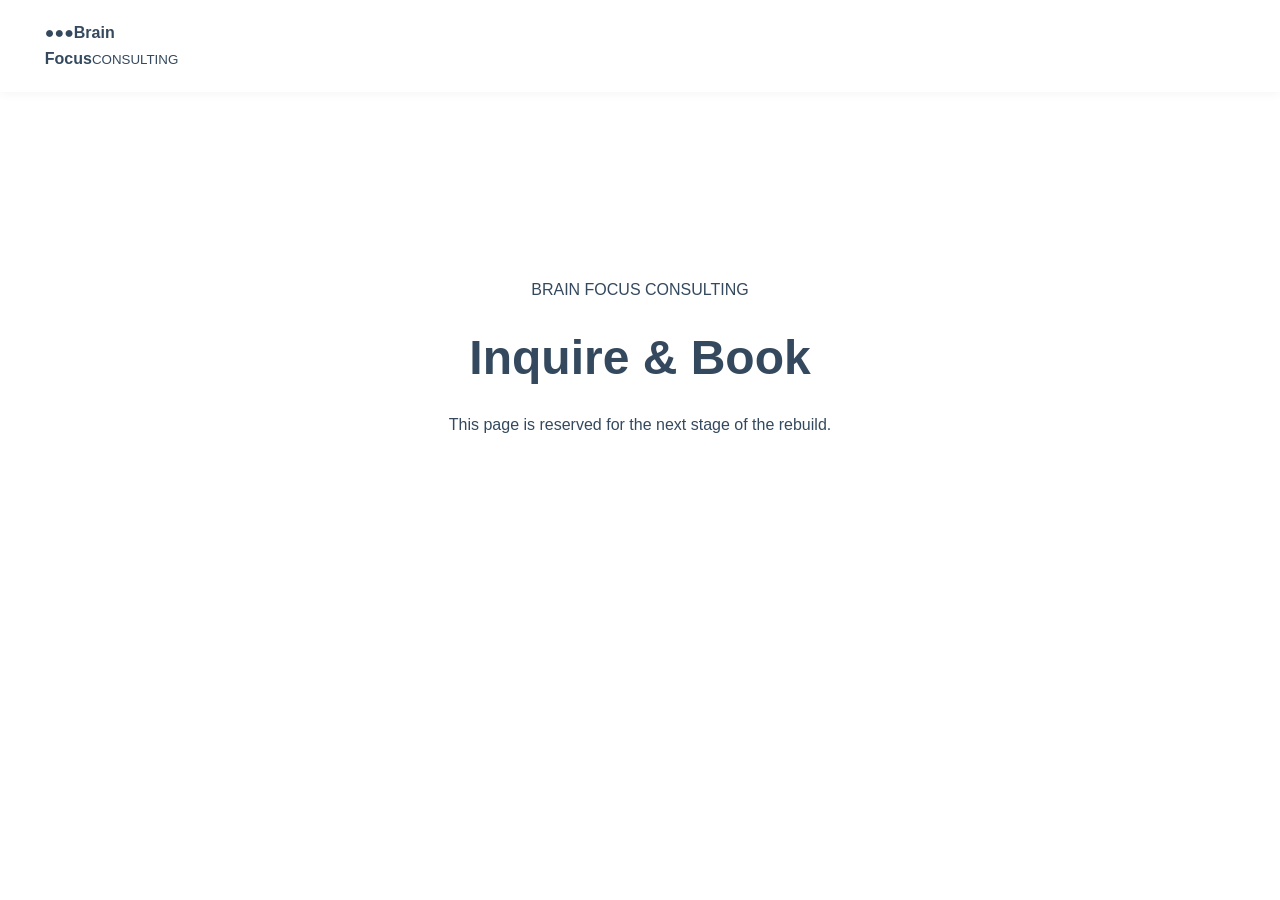
<file: inquire-book.html>
<!doctype html><html><head><meta charset="utf-8"><meta name="viewport" content="width=device-width,initial-scale=1"><title>Inquire & Book | Brain Focus</title><link rel="stylesheet" href="style.css"></head><body><header class="site-header"><a class="brand" href="index.html"><span class="brainmark">●●●</span><span><b>Brain Focus</b><small>CONSULTING</small></span></a></header><main><section class="blue" style="min-height:65vh;display:grid;place-items:center"><div class="center"><p class="eyebrow light">BRAIN FOCUS CONSULTING</p><h1 style="font-size:48px;margin:.2em">Inquire & Book</h1><p>This page is reserved for the next stage of the rebuild.</p><a class="btn orange" href="index.html">Back to Home</a></div></section></main></body></html>
</file>
<file: style.css>
:root{--blue:#1976c9;--navy:#183f70;--orange:#ed9826;--purple:#9a269f;--ink:#34495e;--pale:#f5f8fb}*{box-sizing:border-box}body{margin:0;font-family:Arial,Helvetica,sans-serif;color:var(--ink);line-height:1.62}a{text-decoration:none;color:inherit}.site-header{min-height:92px;display:flex;align-items:center;padding:8px 3.5%;gap:25px;background:#fff;position:sticky;top:0;z-index:20;box-shadow:0 2px 10px #0000000b}.brand{width:205px;flex:0 0 205px}.brand img{display:block;width:100%;height:auto}nav{display:flex;align-items:center;gap:25px;margin-left:auto;font-size:12px;letter-spacing:.5px;color:#075cb2}nav>a,.drop>button{white-space:nowrap}.drop{position:relative}.drop>button{border:0;background:none;color:#075cb2;font:inherit;cursor:pointer}.drop>span{display:none;position:absolute;top:28px;left:0;background:#1976c9;min-width:160px;padding:8px 0;box-shadow:0 6px 18px #0002}.drop:hover>span,.drop.open>span{display:block}.drop span a{display:block;color:#fff;padding:9px 16px}.drop span a:hover{background:#0c62ad}.cta{background:var(--orange);color:#fff!important;padding:14px 20px;border-radius:7px;font-weight:bold}.menu{display:none}.hero-original{background:#217bc2;min-height:520px;display:flex;align-items:center;justify-content:center;text-align:center;color:#fff;padding:70px 25px}.hero-inner{max-width:900px}.hero-original h1{font-size:52px;line-height:1.35;font-weight:400;margin:0 0 22px}.hero-original p{font-size:19px;max-width:800px;margin:0 auto 32px}.btn{display:inline-block;padding:14px 34px;border-radius:5px;color:#fff;font-weight:bold}.purple{background:var(--purple)}.bluebtn{background:#1f75c5}.assessment-orange{text-align:center;background:var(--orange);color:#08275a;padding:26px 20px 30px}.assessment-orange h2{margin:0;font-size:29px}.assessment-orange p{margin:0 0 14px;font-size:18px}.split{max-width:1110px;margin:auto;padding:80px 28px;display:grid;grid-template-columns:1fr 1fr;gap:75px;align-items:center}.copy h2,.wins h2,.services h2,.quote h2,.video-section h2{font-size:38px;line-height:1.2;color:#1776c8;margin:0 0 6px;font-weight:500}.copy h3,.quote h3{font-weight:400;color:#666;margin:0 0 24px}.copy p{margin:0 0 18px}.framed{position:relative;padding:0 18px 18px 0}.framed:after{content:"";position:absolute;left:24px;top:24px;right:0;bottom:0;border:5px solid #1976c9;z-index:-1}.framed img{display:block;width:100%;max-height:530px;object-fit:cover}.meet .copy h2{font-family:Georgia,'Times New Roman',serif;font-style:italic;font-size:47px;color:#1d75bd}.profiling{background:#f7f7f7;max-width:none;padding-left:max(28px,calc((100% - 1110px)/2));padding-right:max(28px,calc((100% - 1110px)/2))}.wins{padding:65px max(28px,calc((100% - 1110px)/2));display:grid;grid-template-columns:1fr 1fr;gap:70px;background:#fff}.wins h2{font-size:31px}.wins li{margin:7px 0}.services{padding:70px 5%;background:#f4f8fb}.center{text-align:center;max-width:900px;margin:auto}.cards{max-width:1120px;margin:40px auto 0;display:grid;grid-template-columns:repeat(3,1fr);gap:28px}.card{background:#fff;box-shadow:0 5px 20px #173b6815}.card img{width:100%;aspect-ratio:1/1;object-fit:cover}.card div{padding:24px}.card small{color:#777}.card h3{font-size:27px;color:#1776c8;margin:4px 0 10px}.card b{color:#1776c8}.quote{background:#1976c9;color:#fff;text-align:center;padding:75px 20px}.quote div{max-width:850px;margin:auto}.quote h2{color:#fff;font-family:Georgia,serif;font-style:italic;font-size:42px}.quote h3{color:#fff}.quote p{font-size:19px}.session{grid-template-columns:1.15fr .85fr}.miracle{background:#edf5fb;padding:75px 20px}.miracle .copy{max-width:900px;margin:auto;text-align:center}.miracle .copy h2{font-family:Georgia,serif;font-style:italic}
.miracle .copy h2{font-family:Georgia,serif;font-style:italic}
.video{max-width:850px;aspect-ratio:16/9;margin:35px auto 0}
.video iframe{width:100%;height:100%;border:0}
footer{text-align:center;padding:45px 20px;background:#fff;color:#4c5a68}
footer a{color:#1976c9}
.footer-logo{width:190px;max-width:60%;height:auto;margin-bottom:10px}
@media(max-width:1100px){
.site-header{flex-wrap:wrap}
.menu{display:block;cursor:pointer}
nav{display:none;width:100%;flex-direction:column;align-items:stretch;gap:0;padding:8px 0}
nav.open{display:flex}
.drop>span{position:static;box-shadow:none}
.hero-original h1{font-size:43px}
.cards{grid-template-columns:repeat(2,1fr)}
}

@media(max-width:700px){
.brand{width:180px;flex-basis:180px}
.hero-original{min-height:460px;padding:55px 22px}
.hero-original h1{font-size:35px}
.hero-original p{font-size:16px}
.split,.wins{grid-template-columns:1fr;padding:55px 23px;gap:38px}
.profiling .framed{order:2}
.profiling .copy{order:1}
.meet .copy h2{font-size:40px}
.copy h2,.wins h2,.services h2,.quote h2,.video-section h2{font-size:31px}
.cards{grid-template-columns:1fr}
.services{padding:55px 20px}
.assessment-orange h2{font-size:25px}
.quote{padding:55px 22px}
}
.video-section{
  padding:75px 20px;
 display:block;
  grid-template-columns:1fr 1fr;
  gap:40px;
  align-items:center;
}
.video-section .center{
  display:grid;
  grid-template-columns:1fr 1fr;
  gap:40px;
  align-items:center;
  max-width:1100px;
  text-align:left;
}

.video-section .video{
  width:100%;
  margin:0;
}

@media(max-width:700px){
  .video-section .center{
    grid-template-columns:1fr;
  }
}
/* V3: closer to Ally's layered home-page layout */
.meet .copy h2{font-family:Arial,Helvetica,sans-serif;font-style:normal;font-weight:400;font-size:46px;color:#0b2d61;letter-spacing:-1px}
.meet .copy h3{color:#d7a5c6;font-size:18px}
.profiling .copy h2{font-family:Arial,Helvetica,sans-serif;font-weight:400;color:#0b2d61;font-size:46px;letter-spacing:-1px}
.profiling .copy h3{color:#d7a5c6;font-size:18px}

.wins-parallax{position:relative;min-height:760px;padding:95px max(28px,calc((100% - 1120px)/2));background-image:linear-gradient(135deg,#7895a4 0%,#214d75 55%,#163d66 100%);background-size:cover;background-position:center top;background-attachment:fixed;display:flex;align-items:flex-start}
.wins-overlay{width:100%;display:grid;grid-template-columns:1fr 1fr;gap:16px;align-items:start}
.wins-overlay>div{background:#fff;padding:34px 32px 42px;min-height:600px;color:#08275a;box-shadow:0 10px 25px rgba(0,0,0,.08)}
.wins-overlay h2{font-size:46px;line-height:1.12;font-weight:400;color:#08275a;margin:0 0 20px}
.wins-overlay p,.wins-overlay li{font-size:18px;line-height:1.5}.wins-overlay li{margin:14px 0}


@media(max-width:900px){
 .wins-parallax{background-attachment:scroll;min-height:0;padding:55px 22px}.wins-overlay{grid-template-columns:1fr}.wins-overlay>div{min-height:0}.wins-overlay h2{font-size:36px}
}

@media (max-width:700px) {
  .video-section {
    grid-template-columns:1fr;
  }
}
</file>
